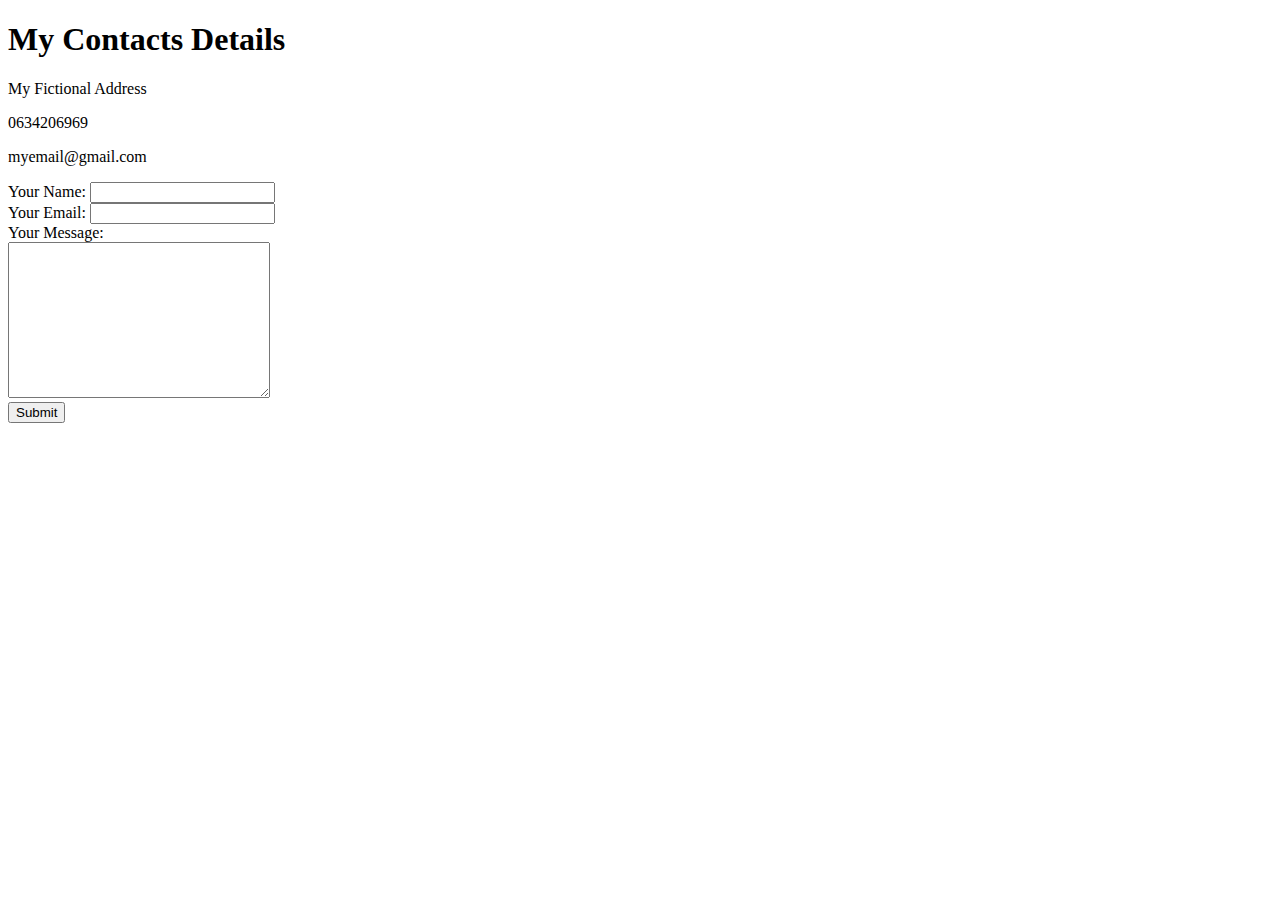
<file: contact-me.html>
<!DOCTYPE html>
<html lang="en" dir="ltr">
  <head>
    <meta charset="utf-8">
    <title></title>
  </head>
  <body>
    <h1>My Contacts Details</h1>
    <p>My Fictional Address</p>
    <p>0634206969</p>
    <p>myemail@gmail.com</p>

    <form action="mailto:vasyachepurnyi@gmail.com" method="post" enctype="text/plain">
      <label>Your Name:</label>
      <input type="text" name="yourName" value=""><br>
      <label for="">Your Email:</label>
      <input type="email" name="yourEmail" value=""><br>
      <label for="">Your Message:</label><br>
      <textarea name="yourMessage" rows="10" cols="30"></textarea><br>
      <input type="submit" name="" value="Submit">
    </form>
  </body>
</html>
</file>
